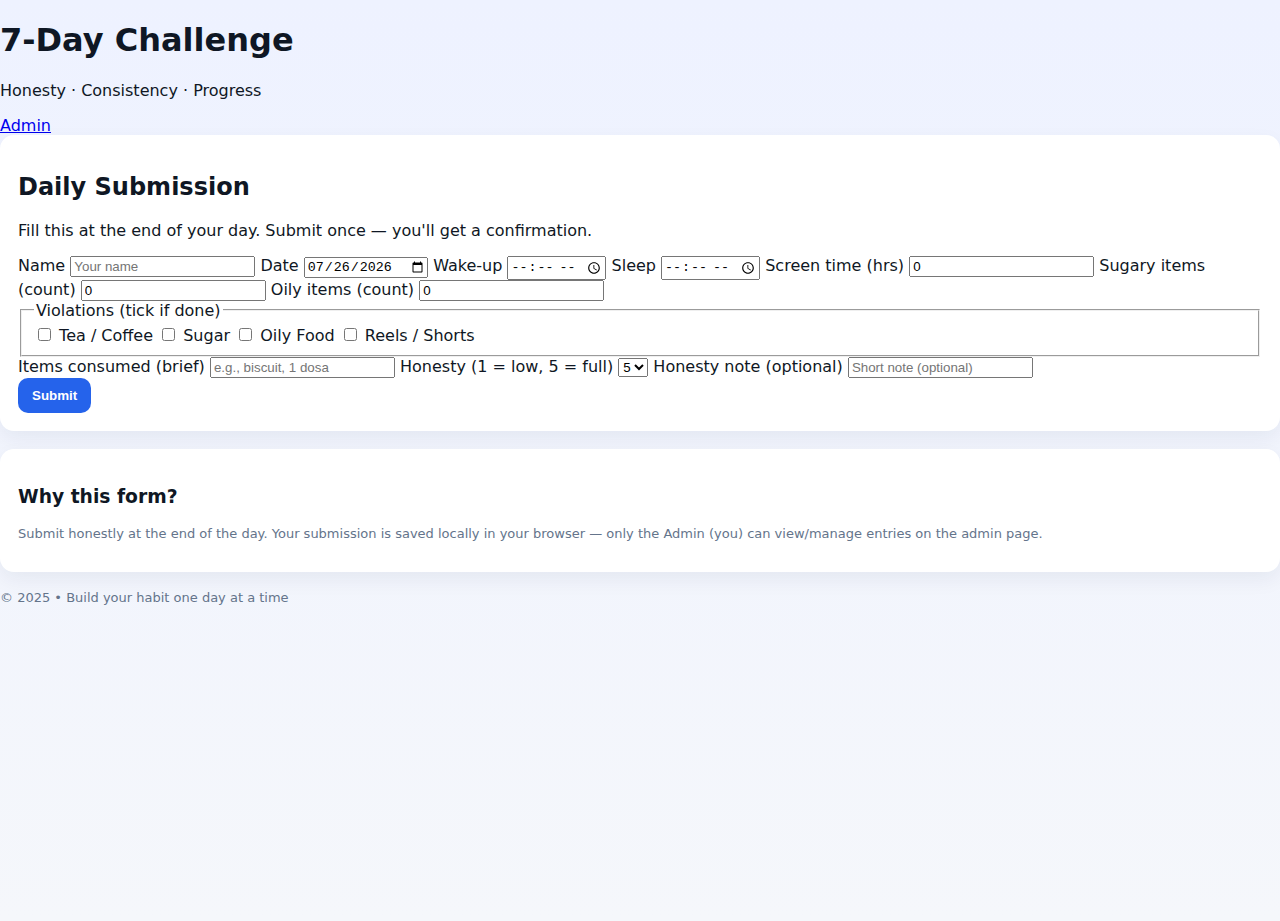
<file: index.html>
<!doctype html>
<html lang="en">
<head>
  <meta charset="utf-8" />
  <meta name="viewport" content="width=device-width,initial-scale=1" />
  <title>7-Day Challenge — Submit</title>
  <link rel="stylesheet" href="css/style.css" />
</head>
<body>
  <main class="page">
    <header class="header">
      <div class="brand">
        <h1>7-Day Challenge</h1>
        <p class="subtitle">Honesty · Consistency · Progress</p>
      </div>
      <nav class="nav">
        <a href="admin.html" class="nav-link" aria-label="Admin login">Admin</a>
      </nav>
    </header>

    <section class="card hero-card" aria-labelledby="daily-title">
      <h2 id="daily-title" class="section-title">Daily Submission</h2>
      <p class="lead">Fill this at the end of your day. Submit once — you'll get a confirmation.</p>

      <form id="entryForm" class="form-grid" autocomplete="off" novalidate>
        <label class="field">
          <span class="label">Name</span>
          <input id="name" type="text" placeholder="Your name" required />
        </label>

        <label class="field">
          <span class="label">Date</span>
          <input id="date" type="date" required />
        </label>

        <label class="field">
          <span class="label">Wake-up</span>
          <input id="wake" type="time" />
        </label>

        <label class="field">
          <span class="label">Sleep</span>
          <input id="sleep" type="time" />
        </label>

        <label class="field">
          <span class="label">Screen time (hrs)</span>
          <input id="screen" type="number" min="0" step="0.1" value="0" />
        </label>

        <label class="field">
          <span class="label">Sugary items (count)</span>
          <input id="sugar" type="number" min="0" value="0" />
        </label>

        <label class="field">
          <span class="label">Oily items (count)</span>
          <input id="oily" type="number" min="0" value="0" />
        </label>

        <fieldset class="field full violations" aria-label="Violations">
          <legend class="label">Violations (tick if done)</legend>
          <label><input type="checkbox" class="violation" value="Tea/Coffee"> Tea / Coffee</label>
          <label><input type="checkbox" class="violation" value="Sugar"> Sugar</label>
          <label><input type="checkbox" class="violation" value="Oily Food"> Oily Food</label>
          <label><input type="checkbox" class="violation" value="Reels/Shorts"> Reels / Shorts</label>
        </fieldset>

        <label class="field full">
          <span class="label">Items consumed (brief)</span>
          <input id="itemsList" type="text" placeholder="e.g., biscuit, 1 dosa" />
        </label>

        <label class="field">
          <span class="label">Honesty (1 = low, 5 = full)</span>
          <select id="honesty">
            <option value="5">5</option>
            <option value="4">4</option>
            <option value="3">3</option>
            <option value="2">2</option>
            <option value="1">1</option>
          </select>
        </label>

        <label class="field full">
          <span class="label">Honesty note (optional)</span>
          <input id="honestyNote" type="text" placeholder="Short note (optional)" />
        </label>

        <div class="field-actions full">
          <button id="submitBtn" class="btn primary" type="submit">Submit</button>
        </div>

        <div id="resultMsg" class="resultMsg hidden" role="status" aria-live="polite"></div>
      </form>
    </section>

    <section class="card info-card">
      <h3 class="small-title">Why this form?</h3>
      <p class="muted">Submit honestly at the end of the day. Your submission is saved locally in your browser — only the Admin (you) can view/manage entries on the admin page.</p>
    </section>

    <footer class="footer">
      <p class="muted">© 2025 • Build your habit one day at a time</p>
    </footer>
  </main>

  <script src="js/utils.js"></script>
  <script src="js/app.js"></script>
</body>
</html>
</file>
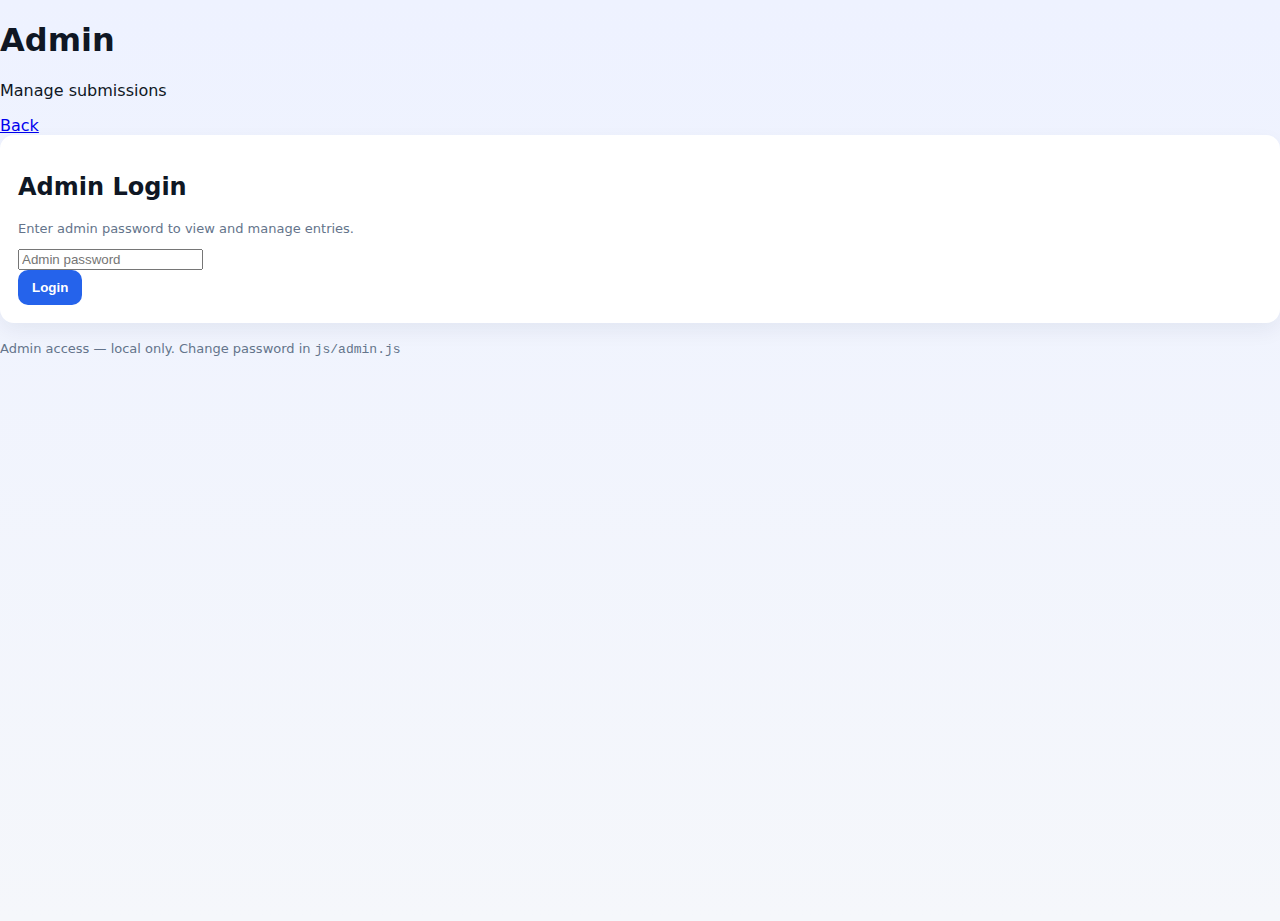
<file: admin.html>
<!doctype html>
<html lang="en">
<head>
  <meta charset="utf-8" />
  <meta name="viewport" content="width=device-width,initial-scale=1" />
  <title>Admin — 7-Day Challenge</title>
  <link rel="stylesheet" href="css/style.css" />
</head>
<body>
  <main class="page">
    <header class="header">
      <div class="brand">
        <h1>Admin</h1>
        <p class="subtitle">Manage submissions</p>
      </div>
      <nav class="nav">
        <a href="index.html" class="nav-link">Back</a>
      </nav>
    </header>

    <section id="loginCard" class="card admin-card">
      <h2 class="section-title">Admin Login</h2>
      <p class="muted small">Enter admin password to view and manage entries.</p>
      <input id="adminPassword" type="password" placeholder="Admin password" />
      <div class="field-actions">
        <button id="adminLoginBtn" class="btn primary">Login</button>
      </div>
    </section>

    <section id="dashboard" class="card admin-dashboard hidden" aria-live="polite">
      <div class="admin-top">
        <h2 class="section-title">All Submissions</h2>
        <div class="admin-controls">
          <input id="searchInput" placeholder="Search name or date (YYYY-MM-DD)" />
          <button id="logoutBtn" class="btn">Logout</button>
          <button id="clearDataBtn" class="btn danger">Clear All</button>
        </div>
      </div>

      <div class="table-wrap">
        <table id="adminTable" class="summary-table">
          <thead>
            <tr>
              <th>Name</th><th>Date</th><th>Screen</th><th>Violations</th><th>Honesty</th><th>Items</th><th>Actions</th>
            </tr>
          </thead>
          <tbody></tbody>
        </table>
      </div>
    </section>

    <footer class="footer">
      <p class="muted">Admin access — local only. Change password in <code>js/admin.js</code></p>
    </footer>
  </main>

  <script src="js/utils.js"></script>
  <script src="js/admin.js"></script>
</body>
</html>
</file>
<file: css/style.css>
:root{
  --bg:#f5f7fb;
  --card:#ffffff;
  --accent:#2563eb;
  --muted:#64748b;
  --good:#16a34a;
  --warn:#f59e0b;
  --bad:#ef4444;
  --glass: rgba(255,255,255,0.6);
  --shadow: 0 8px 20px rgba(18,38,63,0.06);
  --radius:14px;
  --gap:16px;
}

*{box-sizing:border-box}
html,body{height:100%; margin:0; font-family: 'Inter', system-ui, -apple-system, 'Segoe UI', Roboto, Arial; color:#0f1724; background:linear-gradient(180deg,#eef2ff, #f5f7fb)}
.container{max-width:1100px; margin:28px auto; padding:0 18px}

/* Header */
.site-header{padding:20px 0 10px}
.header-inner{display:flex;align-items:center;justify-content:space-between;gap:12px}
.site-header h1{font-size:28px;margin:0}
.headline{margin-top:8px;color:var(--muted);font-weight:600;}

/* Cards */
.card{background:var(--card); border-radius:var(--radius); padding:18px; box-shadow:var(--shadow); margin-bottom:18px; transition:transform .25s ease, box-shadow .25s ease}
.card:hover{transform:translateY(-4px); box-shadow:0 14px 30px rgba(18,38,63,0.08)}

/* Form specifics */
.form-card h2{font-size:20px;margin:0 0 12px}
.row{display:flex;gap:12px;align-items:flex-end}
.input-group{flex:1; display:flex;flex-direction:column; align-items:flex-start; gap:6px; font-size:14px}
.input-group span{font-weight:700; font-size:13px; color:var(--muted)}
.input-group input, .input-group select{width:100%; padding:10px 12px; border-radius:10px; border:1px solid #e6eef9; font-size:15px; background:#fbfdff}
.input-group.full{flex-basis:100%}
.checkboxes{display:flex;gap:8px;flex-wrap:wrap}
.align-bottom{align-items:flex-end}
.actions-row{text-align:right;margin-top:12px}

/* Buttons */
.btn{padding:10px 14px;border-radius:10px;border:none;background:#eef2ff;color:var(--accent);font-weight:700;cursor:pointer}
.btn.small{padding:6px 10px;font-size:13px}
.btn.primary{background:var(--accent); color:white}
.btn:active{transform:translateY(1px)}

/* Summary */
.summary-card h2{font-size:20px;margin:0 0 12px}
.summary-top{display:flex;gap:12px;margin-bottom:12px;justify-content:space-between}
.stat{flex:1;background:#fbfdff;padding:12px;border-radius:10px}
.stat-num{font-size:26px;font-weight:800}
.stat-label{color:var(--muted);margin-top:6px}

/* Table */
.table-wrap{overflow:auto;margin-top:12px}
.summary-table{width:100%; border-collapse:collapse; font-size:15px}
.summary-table th{background:#f8fafc; padding:12px; text-align:left; position:sticky; top:0}
.summary-table td{padding:10px; border-bottom:1px solid #f1f5f9}
tr.good{background:rgba(22,163,74,0.06)}
tr.warn{background:rgba(245,158,11,0.06)}
tr.bad{background:rgba(239,68,68,0.06)}

/* Charts */
.charts-row{display:flex;gap:14px;margin-top:12px}
canvas{flex:1;border-radius:10px;padding:8px;background:#fbfdff}

/* Modal */
.modal{position:fixed;inset:0;background:rgba(9,30,66,0.35);display:flex;align-items:center;justify-content:center;z-index:40}
.modal-card{width:360px;background:var(--card);padding:18px;border-radius:12px;box-shadow:var(--shadow)}
.hidden{display:none}

/* Admin panel */
.admin-panel{position:fixed;right:18px;top:80px; width:420px; z-index:50}
.admin-inner{padding:16px}
.admin-top{display:flex;justify-content:space-between;align-items:center}
.muted{color:var(--muted);font-size:13px}

/* Footer */
.site-footer{text-align:center;padding:18px;color:var(--muted);font-size:13px;margin-top:20px}
</file>
